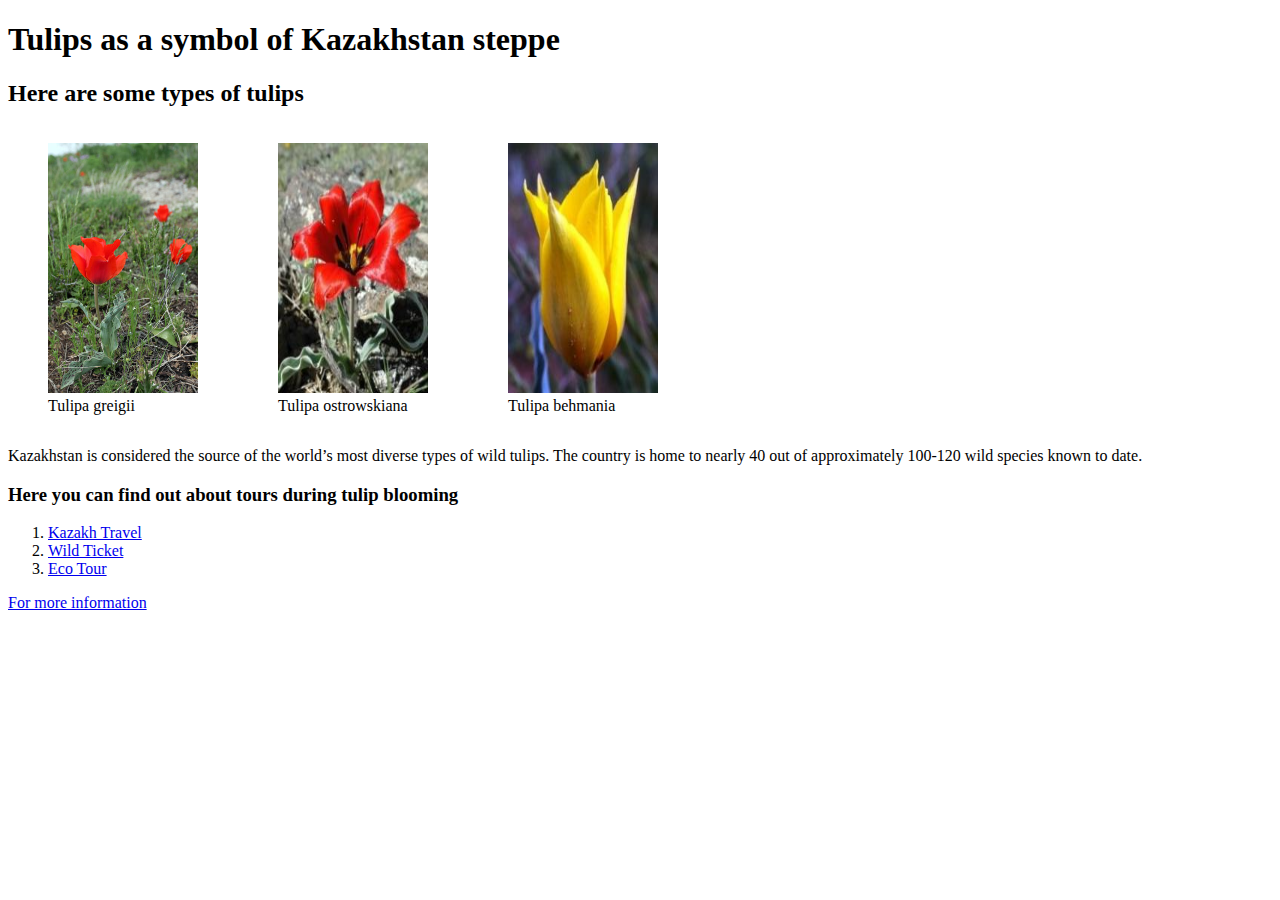
<file: index.html>
<!DOCTYPE html>
<html lang="en">
<head>
    <meta charset="UTF-8">
    <meta name="viewport" content="width=device-width, initial-scale=1.0">
    <title> Tulips </title>
</head>
<body>
<main>
    <h1> Tulips as a symbol of Kazakhstan steppe</h1>
    <h2> Here are some types of tulips </h2>
    <div style="display: flex;">
        <figure >
            <img width="150" height="250" src="./img/greigii.jpg" alt="Tulipa greigii">
            <figcaption >Tulipa greigii</figcaption>
        </figure>
        <figure>
            <img width="150" height="250" src="./img/tulipa_ostrovskiana.jpg" alt="Tulipa ostrowskiana">
            <figcaption >Tulipa ostrowskiana</figcaption>
        </figure>
        <figure>
            <img width="150" height="250" src="./img/tulipa_behmiana.jpg" alt="Tulipa behmania">
            <figcaption >Tulipa behmania</figcaption>
        </figure>
    </div>
    <div >
        <p> Kazakhstan is considered the source of the world’s most diverse types of wild tulips. The country is home to nearly 40 out of approximately 100-120 wild species known to date.</p>
        <h3> Here you can find out about tours during tulip blooming </h3>
        <ol>
            <li>
                <a href="https://kazakhstan.travel/en/publications/18/when-and-where-to-enjoy-the-blossoming-of-tulips-in-kazakhstan" > Kazakh Travel </a>
            </li>
            <li>
                <a href="https://wildticketasia.com/1191-tour-tulips-south-kazakhstan.html" > Wild Ticket </a>

            </li>
            <li>
                <a href="https://ecotourkz.com/eco-tours/tulip-tours/" > Eco Tour </a>
            </li>
        </ol>
    </div>
</main>
<footer>
    <a href="https://astanatimes.com/2023/04/blooming-beauty-forgotten-facts-about-kazakhstans-rich-tulip-heritage/" title="The main resource"> For more information </a>
</footer>
</body>

</html>
</file>
